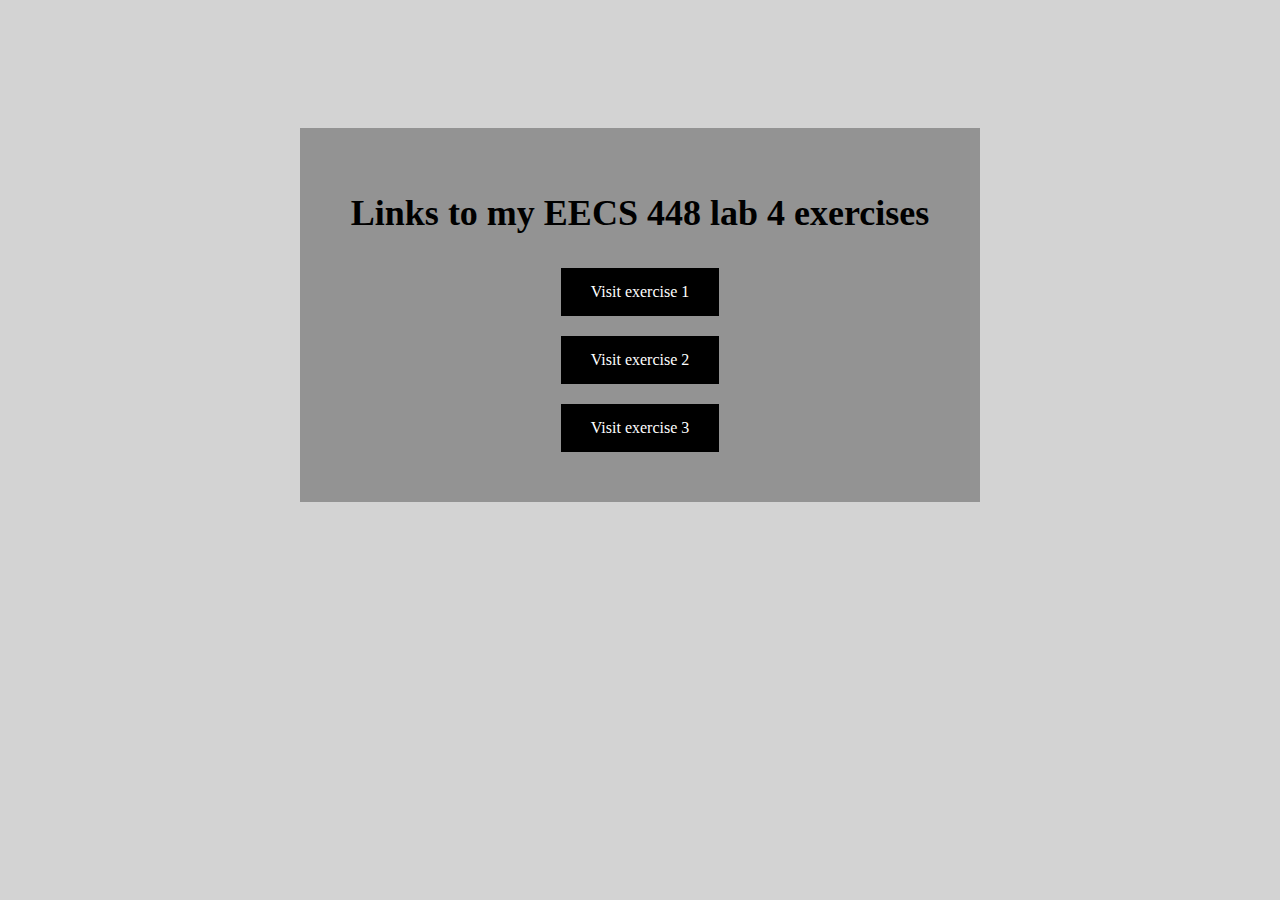
<file: index.html>
<!DOCTYPE>
<html>
	<head>
		<title> EECS 448 Lab 4 </title>
		<meta charset="utf-8">
		<style>
			body{
				margin: 0px;
				padding: 0px;
				background-color: lightgrey;
			}

			.box{
				width: 600px;
				background: rgba(0, 0, 0, 0.3);
				padding: 40px;
				text-align: center;
				margin: auto;
				margin-top: 10%;
				color: black;
				font-family: Times New Roman;
				font-size: 18px;
			}

			.box h1{
				font-size: 36px;
			}

			ul{
				margin: 0px;
				padding: 0px;
			}

			.box li{
				display: inline-block;
				margin: 10px;
			}

			.box button{
				background-color: black;
				border: none;
				color: white;
				display: inline-block;
				padding: 15px 30px;
				text-align: center;
				text-decoration: none;
				font-size: 16px;
				font-family: Times New Roman;
			}

			.box button:hover{
				background-color: lightgrey;
				color: black;
			}
		</style>
	</head>
	<body>
		<div class="box">
			<h1>Links to my EECS 448 lab 4 exercises</h1>
			<ul>
				<li>
					<a href="http://people.eecs.ku.edu/~v473p289/eecs448-lab04/exercise1/Multiplication_Table.php">
						<button>Visit exercise 1</button>
					</a>
				</li>
				<br>

				<li>
					<a href="http://people.eecs.ku.edu/~v473p289/eecs448-lab04/exercise2/Quiz.html">
						<button>Visit exercise 2</button>
					</a>
				</li>
				<br>

				<li>
					<a href="http://people.eecs.ku.edu/~v473p289/eecs448-lab04/exercise3/customerFrontend.html">
						<button>Visit exercise 3</button>
					</a>
				</li>
				<br>
			</ul>
		</div>
	</body>
</html>
</file>
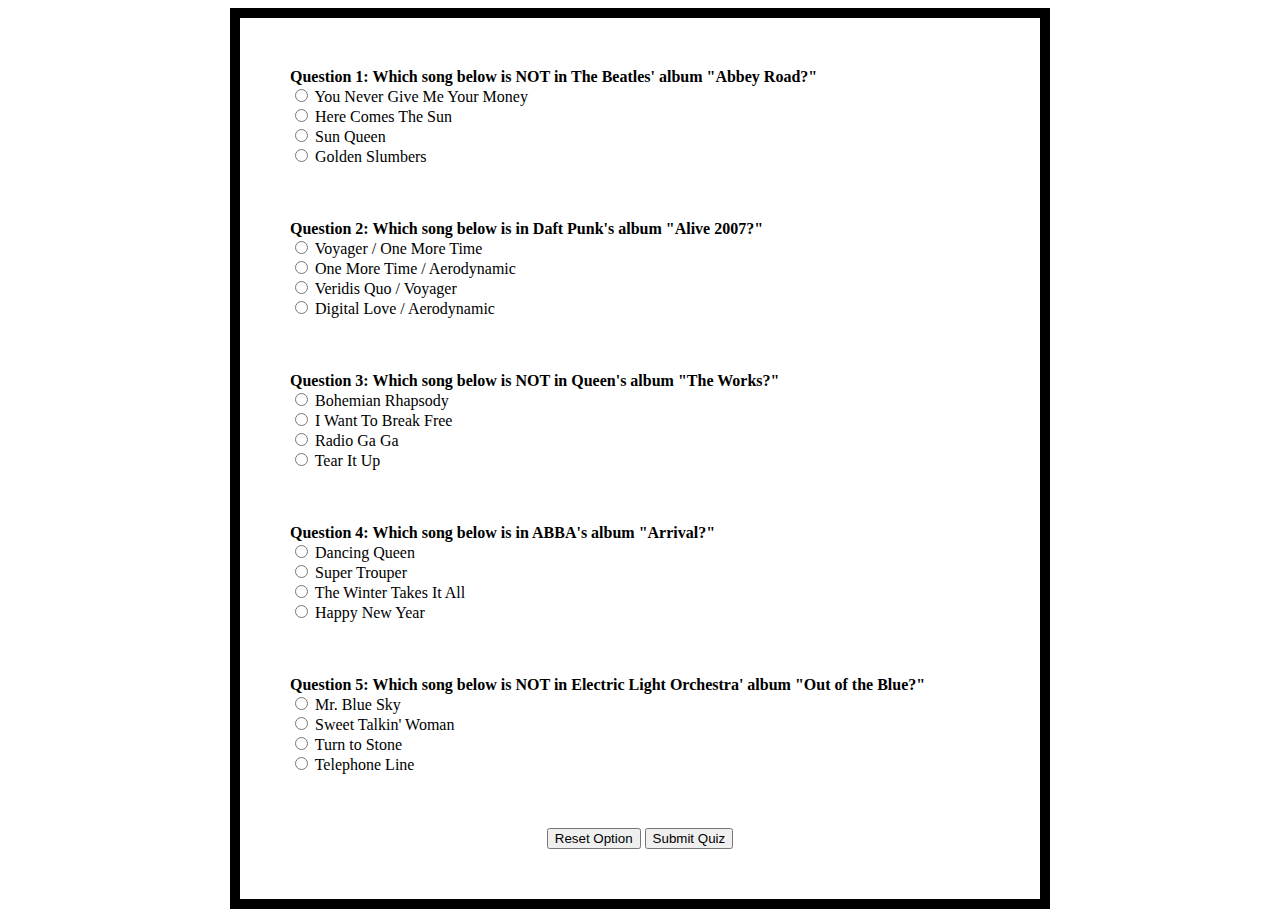
<file: exercise2/Quiz.html>
<!DOCTYPE html>
<!-- Reference: https://www.w3schools.com/html/tryit.asp?filename=tryhtml_form_radio -->
<html>
  <head>
    <title> Exercise 2: Quiz </title>
    <style>
      form {
        width: 700px;
        border: 10px solid black;
        padding: 50px;
        margin: 0px auto;
      }
      div {
        margin: 0px auto;
        text-align: center;
      }
    </style>
  </head>
  <body>
    <form action="Quiz.php" method="post">
      <b>Question 1: Which song below is NOT in The Beatles' album "Abbey Road?"</b><br>
      <input type="radio" name="question_1_songs" value="You Never Give Me Your Money" required> You Never Give Me Your Money<br>
      <input type="radio" name="question_1_songs" value="Here Comes The Sun" required> Here Comes The Sun<br>
      <input type="radio" name="question_1_songs" value="Sun Queen" required> Sun Queen<br>
      <input type="radio" name="question_1_songs" value="Golden Slumbers" required> Golden Slumbers<br>
      <br><br><br>

      <b>Question 2: Which song below is in Daft Punk's album "Alive 2007?"</b><br>
      <input type="radio" name="question_2_songs" value="Voyager / One More Time" required> Voyager / One More Time<br>
      <input type="radio" name="question_2_songs" value="One More Time / Aerodynamic" required> One More Time / Aerodynamic<br>
      <input type="radio" name="question_2_songs" value="Veridis Quo / Voyager" required> Veridis Quo / Voyager<br>
      <input type="radio" name="question_2_songs" value="Digital Love / Aerodynamic" required> Digital Love / Aerodynamic<br>
      <br><br><br>

      <b>Question 3: Which song below is NOT in Queen's album "The Works?"</b><br>
      <input type="radio" name="question_3_songs" value="Bohemian Rhapsody" required> Bohemian Rhapsody<br>
      <input type="radio" name="question_3_songs" value="I Want To Break Free" required> I Want To Break Free<br>
      <input type="radio" name="question_3_songs" value="Radio Ga Ga" required> Radio Ga Ga<br>
      <input type="radio" name="question_3_songs" value="Tear It Up" required> Tear It Up<br>
      <br><br><br>

      <b>Question 4: Which song below is in ABBA's album "Arrival?"</b><br>
      <input type="radio" name="question_4_songs" value="Dancing Queen" required> Dancing Queen<br>
      <input type="radio" name="question_4_songs" value="Super Trouper" required> Super Trouper<br>
      <input type="radio" name="question_4_songs" value="The Winter Takes It All" required> The Winter Takes It All<br>
      <input type="radio" name="question_4_songs" value="Happy New Year" required> Happy New Year<br>
      <br><br><br>

      <b>Question 5: Which song below is NOT in Electric Light Orchestra' album "Out of the Blue?"</b><br>
      <input type="radio" name="question_5_songs" value="Mr. Blue Sky" required> Mr. Blue Sky<br>
      <input type="radio" name="question_5_songs" value="Sweet Talkin' Woman" required> Sweet Talkin' Woman<br>
      <input type="radio" name="question_5_songs" value="Turn to Stone" required> Turn to Stone<br>
      <input type="radio" name="question_5_songs" value="Telephone Line" required> Telephone Line<br>
      <br><br><br>

      <div>
        <input type="reset" value="Reset Option">
        <input type="submit" value="Submit Quiz"><br>
      </div>
    </form>
  </body>
</html>
</file>
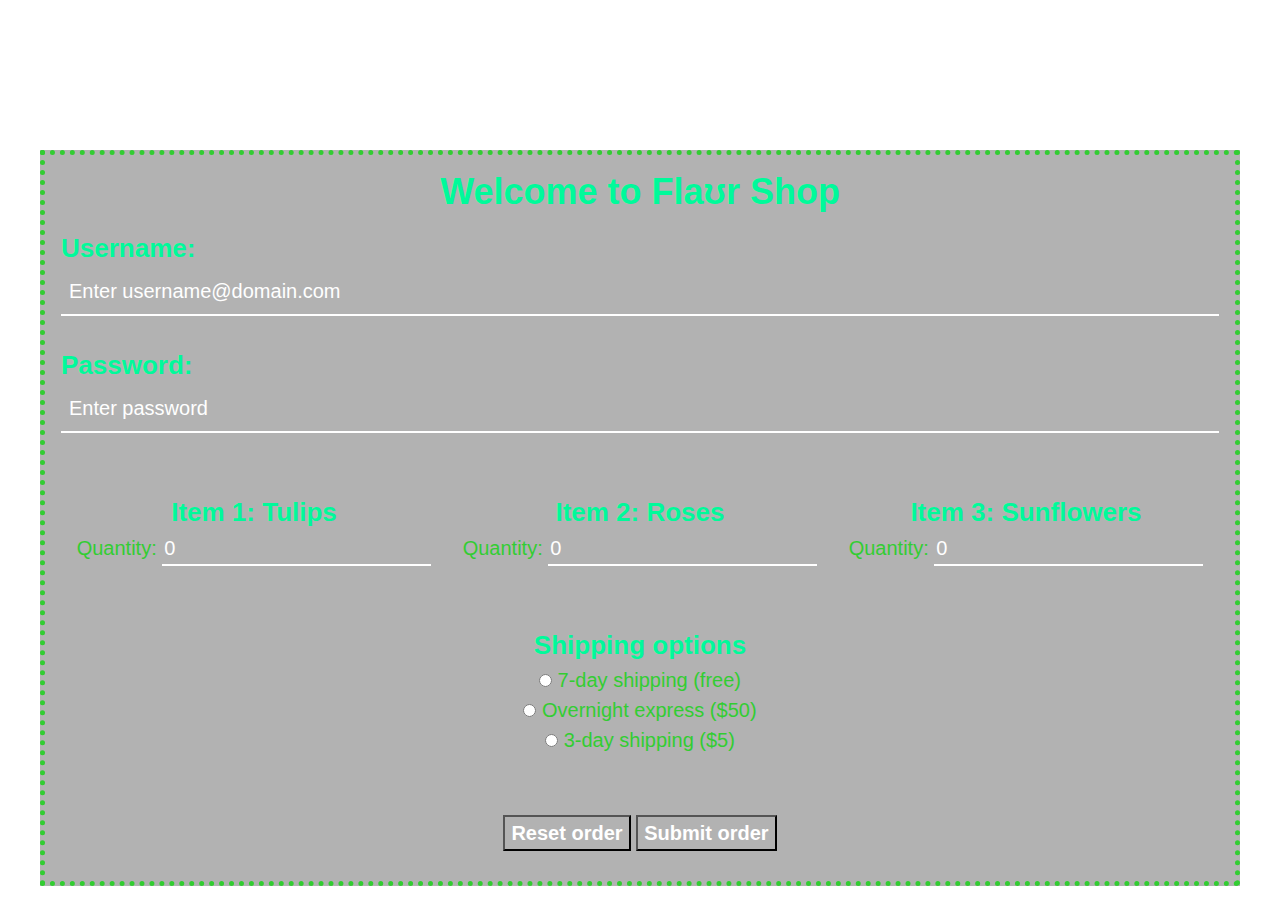
<file: exercise3/customerFrontend.html>
<!DOCTYPE html>
<!-- Reference: https://www.w3schools.com/w3css/w3css_input.asp -->
<html>
	<head>
		<title> Web Store </title>
		<meta charset="utf-8">
		<link rel="stylesheet" type="text/css" href="style.css">
		<link rel="stylesheet" href="https://www.w3schools.com/w3css/4/w3.css">
	</head>
	<body>
		<form action="customerBackend.php" method="POST" class="w3-container" onsubmit="validateForm()">
			<div>
				<h1><strong> Welcome to Flaʊr Shop </strong></h1>
			</div>
			<b>Username:</b>
			<input class="w3-input" type="email" name="username" id="username" placeholder="Enter username@domain.com"><br>
			<b>Password:</b>
			<input class="w3-input" type="password" name="password" id="password" placeholder="Enter password"><br><br>

			<div class="w3-third">
				<b>Item 1: Tulips</b><br>
				Quantity: <input type="number" name="tulips" id="tulips" min=0 value=0><br>
			</div>

			<div class="w3-third">
				<b>Item 2: Roses</b><br>
				Quantity: <input type="number" name="roses" id="roses" min=0 value=0><br>
			</div>

			<div class="w3-third">
				<b>Item 3: Sunflowers</b><br>
				Quantity: <input type="number" name="sunflowers" id="sunflowers" min=0 value=0><br><br><br>
			</div>

			<div>
				<b>Shipping options</b> <br>
				<input type="radio" name="shippingOptions" id="free" value=0> 7-day shipping (free)<br>
				<input type="radio" name="shippingOptions" id="$50" value=50> Overnight express ($50)<br>
				<input type="radio" name="shippingOptions" id="$5" value=5> 3-day shipping ($5)<br><br><br>
			</div>

			<div>
				<input type="reset" value="Reset order">
				<input type="submit" value="Submit order"><br><br>
			</div>
		</form>
	</body>
	<script type="text/javascript" src="formChecker.js"></script>
</html>
</file>
<file: exercise3/style.css>
body {
  margin: 0px;
  padding: 0px;
  background-image: url(https://wallpaperaccess.com/full/48490.jpg);
  background-size: cover;
}

form {
  width: 1200px;
  border: 5px dotted;
  margin: 0px auto;
	background: rgba(0, 0, 0, 0.3);
	padding: 40px;
	margin-top: 150px;
	color: #32CD32;
	font-size: 20px;
}

strong {
  color: #00FA9A;
}

b {
  font-size: 26px;
  color: #00FA9A;
}

div {
  margin: 0px auto;
  text-align: center;
}

input[type="password"],input[type="number"],input[type="email"] {
    background: transparent;
    border: none;
    border-bottom: 2px solid;
    outline: none;
    color: white;
}

input[type="reset"],input[type="submit"] {
    font-weight: bold;
    background: transparent;
    color: white;
    cursor: default;
}

input[type="reset"]:hover,input[type="submit"]:hover {
    background: white;
    color: #00FA9A;
}

::placeholder {
  color: white;
  opacity: 1;
}
</file>
